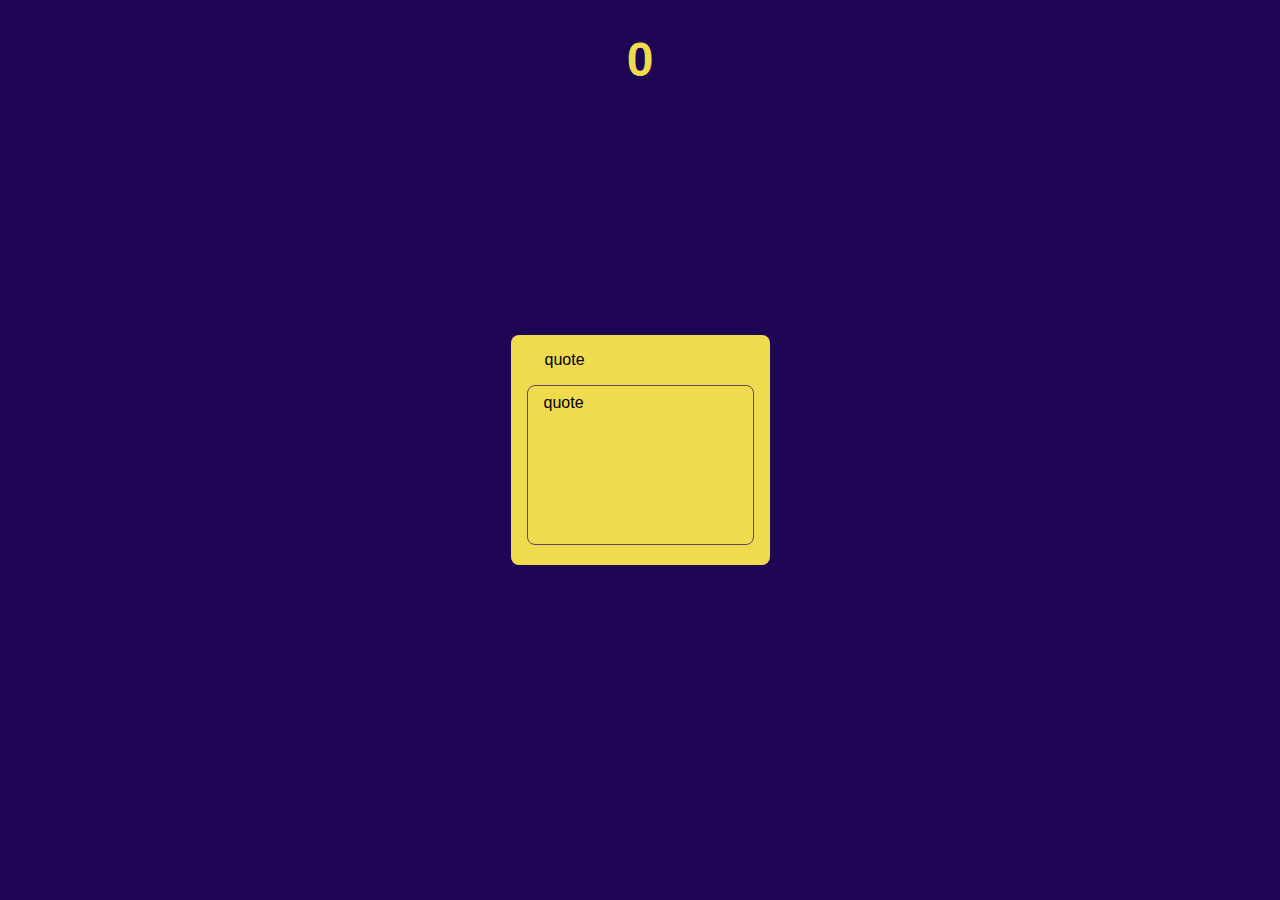
<file: Typing_project/index.html>
<!DOCTYPE html>
<html lang="en">
<head>
    <meta charset="UTF-8">
    <meta http-equiv="X-UA-Compatible" content="IE=edge">
    <meta name="viewport" content="width=device-width, initial-scale=1.0">
    <link rel = "stylesheet" type ='text/css' href="styles.css">
    <script src="scripts.js" defer></script> 
    <title>Speed Typing</title>
</head>
<body>
    <div class="timer" id = "timer">0</div>
    <div class="container">
        <div class="quote-display" id = "quoteDisplay">quote</div>
        <textarea  class = "quote-input" id = "quoteInput" autofocus>quote</textarea>

    </div>
</body>
</html>
</file>
<file: Typing_project/styles.css>
* {
    box-sizing: border-box;

}

body {
    display: flex;
    justify-content: center;
    align-items: center;
    min-height: 100vh;
    margin: 0;
    background-color: #1E0555;


}

body, .quote-input{
    font-family: 'Gill Sans', "Gill Sans MT", 'Gill Sans', 'Gill Sans MT', Calibri, 'Trebuchet MS', sans-serif;
}
.container {

    background-color:#F0DB4F;
    padding: 1rem;
    border-radius: .5rem;
    width: 700;
    max-width: 90%;
}

.timer{
    position: absolute;
    top: 2rem;
    font-size: 3rem;
    color: #F0DB4F;
    font-weight: bold;
}

.quote-display{
    margin-bottom: 1rem;
    margin-left: calc(1rem + 2px);
    margin-right: calc(1rem + 2px);
    
    
}

.quote-input{
    background-color: transparent;
    border: 2px slode #A1922E;
    outline: none;
    width: 100%;
    height: 10rem;
    margin: auto;
    resize: none;
    padding: 0.5rem 1rem;
    font-size: 1rem;
    border-radius: .5rem;
}

.quote-input:focus {
    border-color: #634565;
}

.correct{
    color: green;

}

.incorrect{
    color: red;
    text-decoration: underline;
}
</file>
